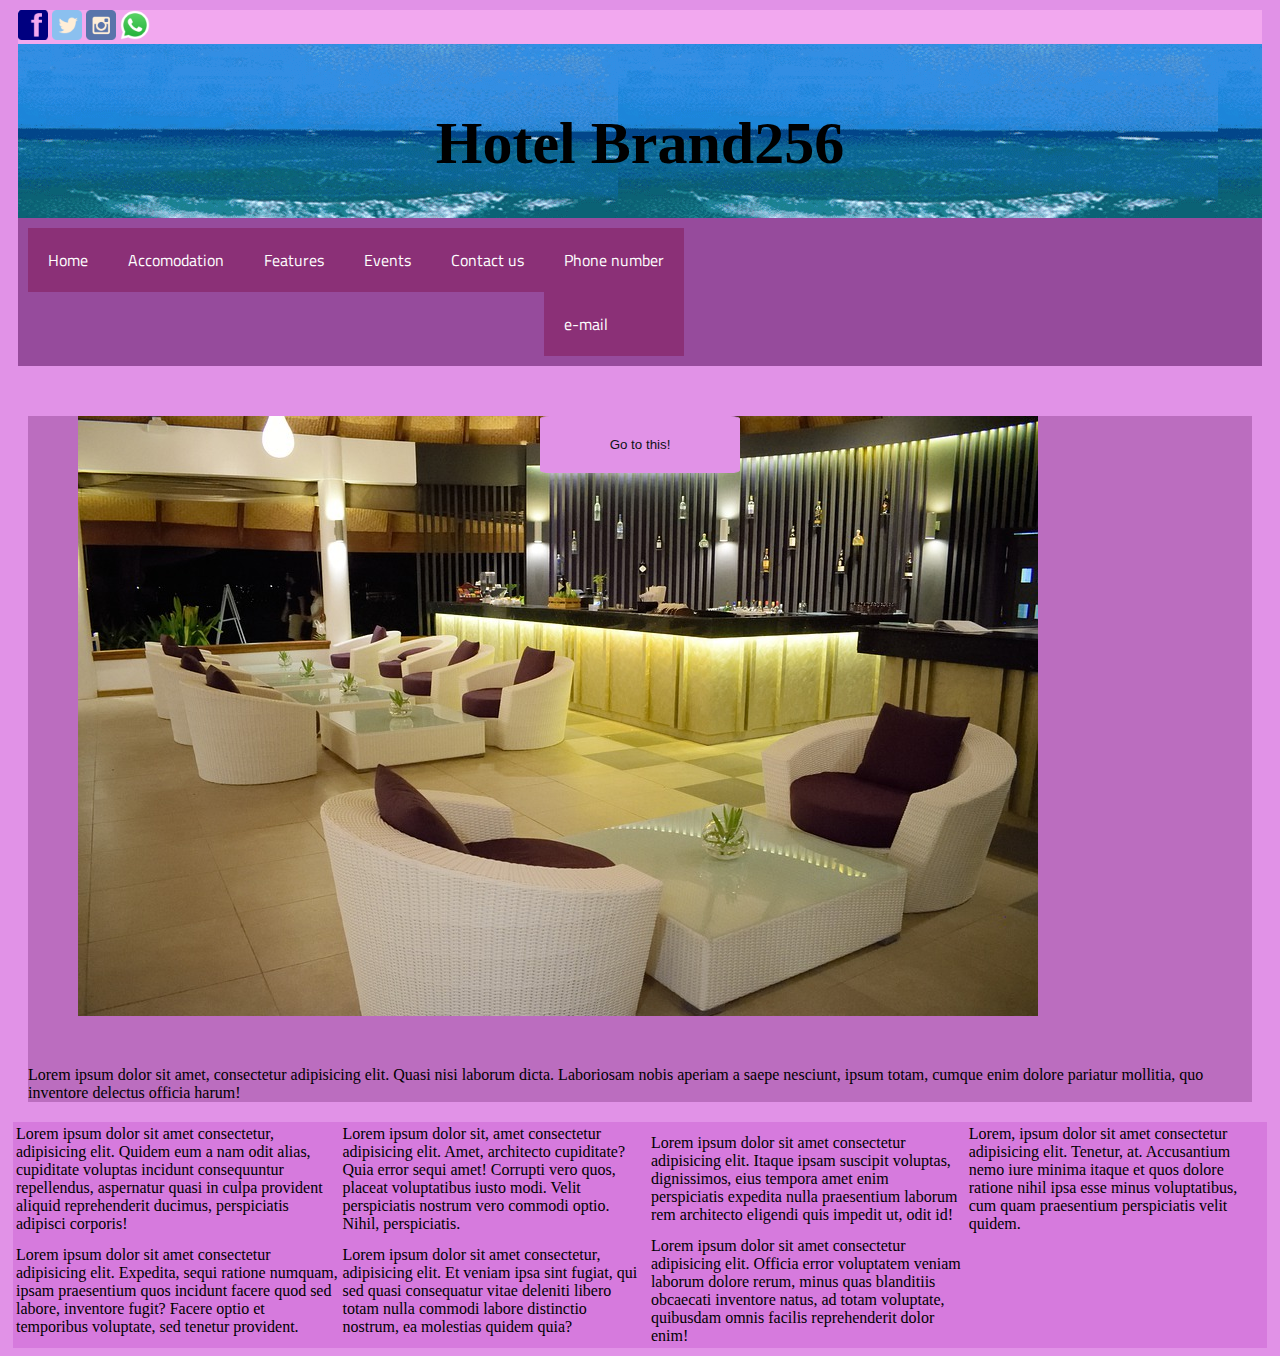
<file: unab-hotel/Index.html>
<!DOCTYPE html>
<html lang="en">
  <head>
    <meta charset="UTF-8" />
    <meta http-equiv="X-UA-Compatible" content="IE=edge" />
    <meta name="viewport" content="width=device-width, initial-scale=1.0" />
    <title>Hotel Brand256</title>
    <link rel="stylesheet" href="css/style.css" />
  </head>

  <body>
    <header>
      <div class="header-social-media">
        <img src="img/facebook-667456_640.png" alt="error de imagen" />
        <img src="img/twitter-2430933_640.png" alt="error de imagen" />
        <img src="img/instagram-2433265_640.png" alt="error de imagen" />
        <img src="img/soon-873316_640.png" alt="error de imagen" />
      </div>
      <div class="header-content">
        <div class="titulo">
          <h1>Hotel Brand256</h1>
        </div>
      </div>
      <div class="navigation">
        <nav class="menu">
          <ul>
            <li>
              <a href="Index.html">Home</a>
            </li>
            <li>
              <a href="">Accomodation</a>
              <ul>
                <li>
                  <a href="">Buy a reservation</a>
                </li>
                <li>
                  <a href="">Your reservations</a>
                </li>
                <li>
                  <a href="">¿What room can i to use?</a>
                </li>
              </ul>
            </li>
            <li>
              <a href="">Features</a>
              <ul>
                <li>
                  <a href="">Our rooms</a>
                </li>
                <li>
                  <a href="">Our prices</a>
                </li>
              </ul>
            </li>
            <li>
              <a href="">Events</a>
              <ul>
                <li>
                  <a href="">incoming events</a>
                </li>
              </ul>
            </li>
            <li>
              <a href="">Contact us</a>
            </li>
            <li>
              <a href="">Phone number</a>
              <a href="">e-mail</a>
            </li>
          </ul>
        </nav>
      </div>
    </header>
    <main>
      <!--<div class="main-image">
            <img src="img/bedroom-416062_1280.jpg" alt="error de imagen @w@">
        </div>-->
      <div class="main-content">
        <button><a href="">Go to this!</a></button>
      </div>
      <div class="main-text">
        <p>
          Lorem ipsum dolor sit amet, consectetur adipisicing elit. Quasi nisi
          laborum dicta. Laboriosam nobis aperiam a saepe nesciunt, ipsum totam,
          cumque enim dolore pariatur mollitia, quo inventore delectus officia
          harum!
        </p>
      </div>
    </main>
    <footer>
      <div class="footer-text">
        <table>
          <thead>
            <tr>
              <td>
                Lorem ipsum dolor sit amet consectetur, adipisicing elit. Quidem
                eum a nam odit alias, cupiditate voluptas incidunt consequuntur
                repellendus, aspernatur quasi in culpa provident aliquid
                reprehenderit ducimus, perspiciatis adipisci corporis!
              </td>
              <td>
                Lorem ipsum dolor sit, amet consectetur adipisicing elit. Amet,
                architecto cupiditate? Quia error sequi amet! Corrupti vero
                quos, placeat voluptatibus iusto modi. Velit perspiciatis
                nostrum vero commodi optio. Nihil, perspiciatis.
              </td>
              <td>
                Lorem ipsum dolor sit amet consectetur adipisicing elit. Itaque
                ipsam suscipit voluptas, dignissimos, eius tempora amet enim
                perspiciatis expedita nulla praesentium laborum rem architecto
                eligendi quis impedit ut, odit id!
              </td>
              <td>
                Lorem, ipsum dolor sit amet consectetur adipisicing elit.
                Tenetur, at. Accusantium nemo iure minima itaque et quos dolore
                ratione nihil ipsa esse minus voluptatibus, cum quam praesentium
                perspiciatis velit quidem.
              </td>
            </tr>
          </thead>
          <tbody>
            <tr>
              <td>
                Lorem ipsum dolor sit amet consectetur adipisicing elit.
                Expedita, sequi ratione numquam, ipsam praesentium quos incidunt
                facere quod sed labore, inventore fugit? Facere optio et
                temporibus voluptate, sed tenetur provident.
              </td>
              <td>
                Lorem ipsum dolor sit amet consectetur, adipisicing elit. Et
                veniam ipsa sint fugiat, qui sed quasi consequatur vitae
                deleniti libero totam nulla commodi labore distinctio nostrum,
                ea molestias quidem quia?
              </td>
              <td>
                Lorem ipsum dolor sit amet consectetur adipisicing elit. Officia
                error voluptatem veniam laborum dolore rerum, minus quas
                blanditiis obcaecati inventore natus, ad totam voluptate,
                quibusdam omnis facilis reprehenderit dolor enim!
              </td>
            </tr>
          </tbody>
        </table>
      </div>
    </footer>
  </body>
</html>
</file>
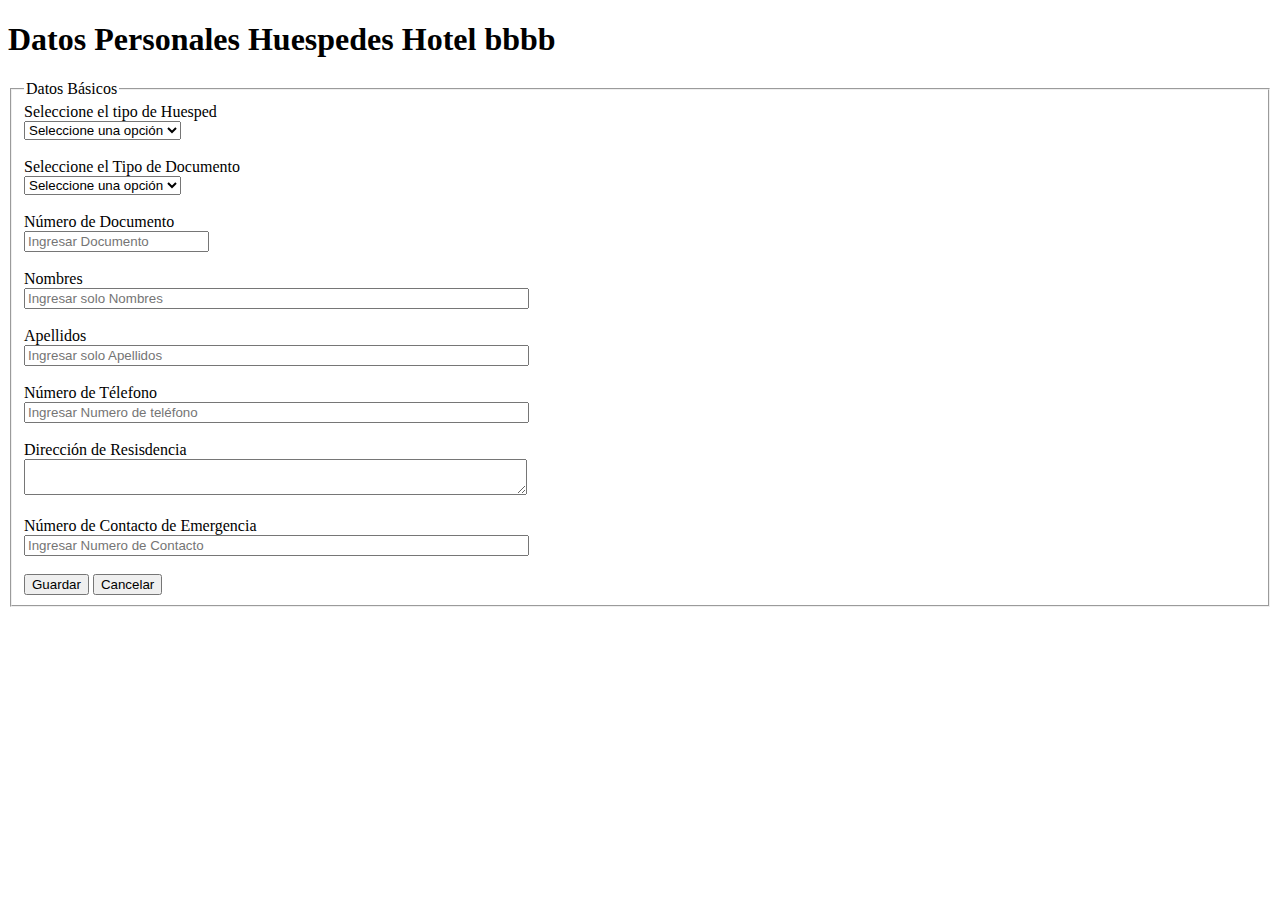
<file: unab-hotel/Reservation/Crear Huespedes.html>
<!DOCTYPE html>
<html lang="en">
  <head>
    <meta charset="UTF-8" />
    <meta http-equiv="X-UA-Compatible" content="IE=edge" />
    <meta name="viewport" content="width=device-width, initial-scale=1.0" />
    <title>Crear Huespedes</title>
  </head>
  <body>
    <section>
      <h1 id="Titulo">Datos Personales Huespedes Hotel bbbb</h1>
      <fieldset>
        <legend>Datos Básicos</legend>
        <form
          action="Registro.html"
          method="POST"
          autocomplete="on"
          tabindex="1"
        >
          <label for="">Seleccione el tipo de Huesped</label><br />
          <select name="Tipo Huesped" id="Tipo Huesped" tabindex="2" required>
              <option value="0">Seleccione una opción</option>
              <option value="1">Adulto</option>
              <option value="2">Niño</option>
              <option value="3">Infante</option>
          </select>
          <br /><br />
          <label for="">Seleccione el Tipo de Documento</label><br />
          <select name="Tipo de Documento" id="Tipo de Documento" tabindex="3" required>
              <option value="0">Seleccione una opción</option>
              <option value="1">Cédula</option>
              <option value="2">Tarjeta de Identidad</option>
              <option value="3">Registro Civil</option>
              <option value="4">Pasaporte</option>
          </select>
          <br /><br />

          <label for="">Número de Documento</label><br />
          <input
            type="number"
            id="Numero Documento"
            name="Numero Documento"
            placeholder="Ingresar Documento"
            size="60"
            tabindex="4"
            required
          />
          <br /><br />

          <label for="">Nombres</label><br />
          <input
            type="text"
            id="Nombre"
            name="Nombre"
            placeholder="Ingresar solo Nombres"
            size="60"
            tabindex="5"
            required
          />
          <br /><br />

          <label for="">Apellidos</label><br />
          <input
            type="text"
            id="Apellido"
            name="Apellido"
            placeholder="Ingresar solo Apellidos"
            size="60"
            tabindex="6"
            required
          />
          <br /><br />

          <label for="">Número de Télefono</label><br />
          <input
            type="tel"
            id="teléfono"
            name="teléfono"
            placeholder="Ingresar Numero de teléfono"
            size="60"
            tabindex="7"
            required
          />
          <br /><br />

          <label for="">Dirección de Resisdencia</label><br/>
          <textarea
            name="Dirección"
            id="Dirección"
            cols="60"
            rows="2"
            tabindex="8"
            required
          ></textarea>
          <br></br>

          <label for="">Número de Contacto de Emergencia</label><br />
          <input
            type="tel"
            id="Contacto Emergencia"
            name="Contacto Emergencia"
            placeholder="Ingresar Numero de Contacto"
            size="60"
            tabindex="9"
            required
          />
          <br /><br />

          <button type="submit" >Guardar</button>
          <button type="reset" >Cancelar</button>
        </form>
      </fieldset>
    </section>
  </body>
</html>
</file>
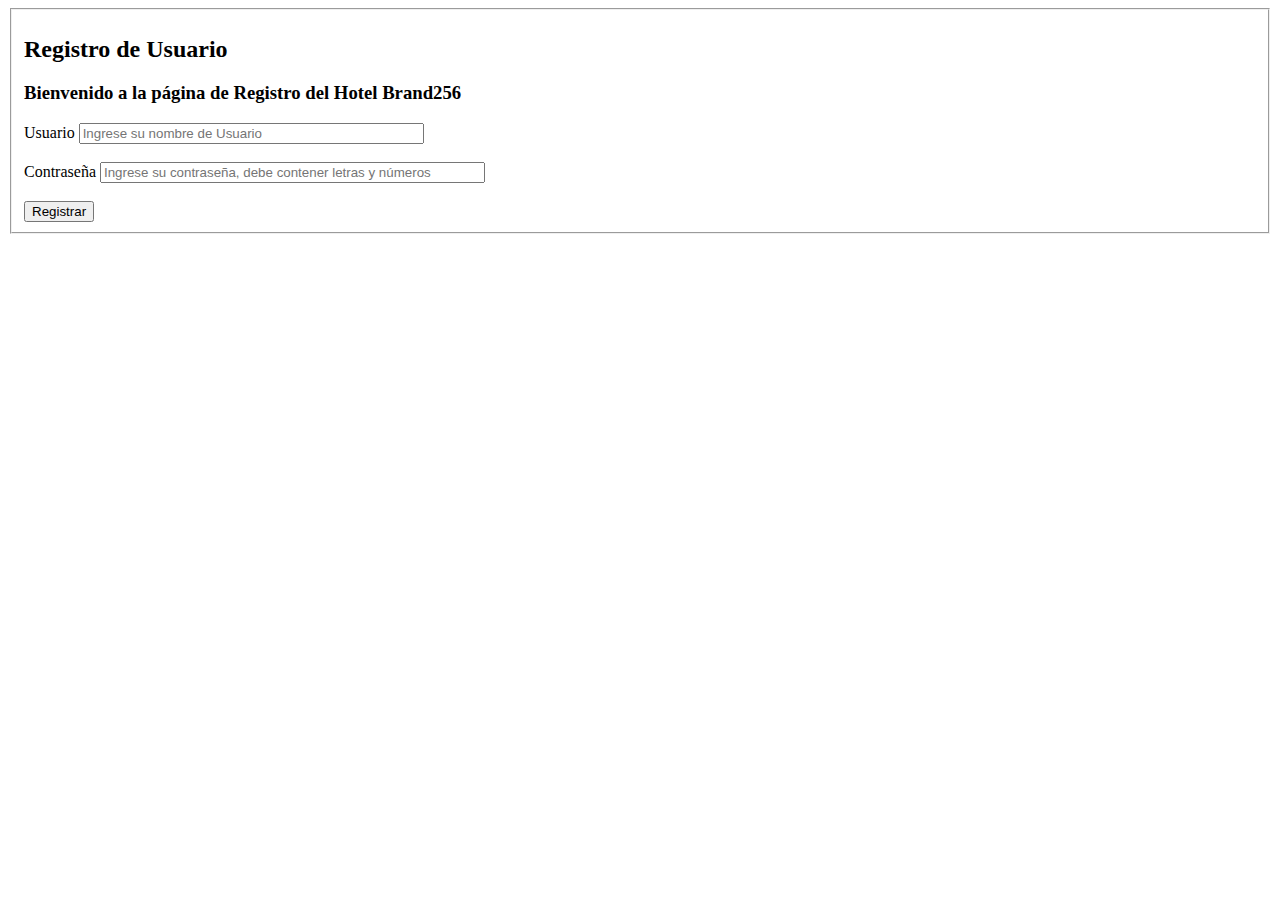
<file: unab-hotel/Reservation/Registro.html>
<!DOCTYPE html>
<html lang="en">
  <head>
    <meta charset="UTF-8" />
    <meta http-equiv="X-UA-Compatible" content="IE=edge" />
    <meta name="viewport" content="width=device-width, initial-scale=1.0" />
    <title>Registro</title>
    <!--<link rel="stylesheet" href="css/style.css" />-->
  </head>
  <body>
    <div>
      <form action="servicio_registro.html" method="POST" autocomplete="on">
        <input type="hidden" id="Cédula" name="Cédula" value="600" />
        <!--<div class="div1">
          <img
            src="https://robinsonhd.com/wp-content/uploads/2019/09/img-2-hoteles-lobbies.jpg"
            width="1540"
            height="660"
          />
        </div>-->

        <section>
          <fieldset class="fondo">
            <h2 class="negrilla">Registro de Usuario</h2>
            <label for=""
              ><h3>
                Bienvenido a la página de Registro del Hotel Brand256
              </h3></label
            >
            <label class="negrilla">Usuario</label>
            <input
              class="dato_usuario"
              type="email"
              id="Usuario"
              name="Usuario"
              size="40"
              placeholder="Ingrese su nombre de Usuario "
              tabindex="1"
              required
            />
            <br /><br />
            <label class="negrilla">Contraseña</label>
            <input
              type="password"
              id="password"
              name="Pasword"
              size="45"
              placeholder="Ingrese su contraseña, debe contener letras y números"
              tabindex="2"
            />
            <br /><br />
            <button type="submit" tabindex="3">Registrar</button>
          </fieldset>
        </section>
      </form>
    </div>
  </body>
</html>
</file>
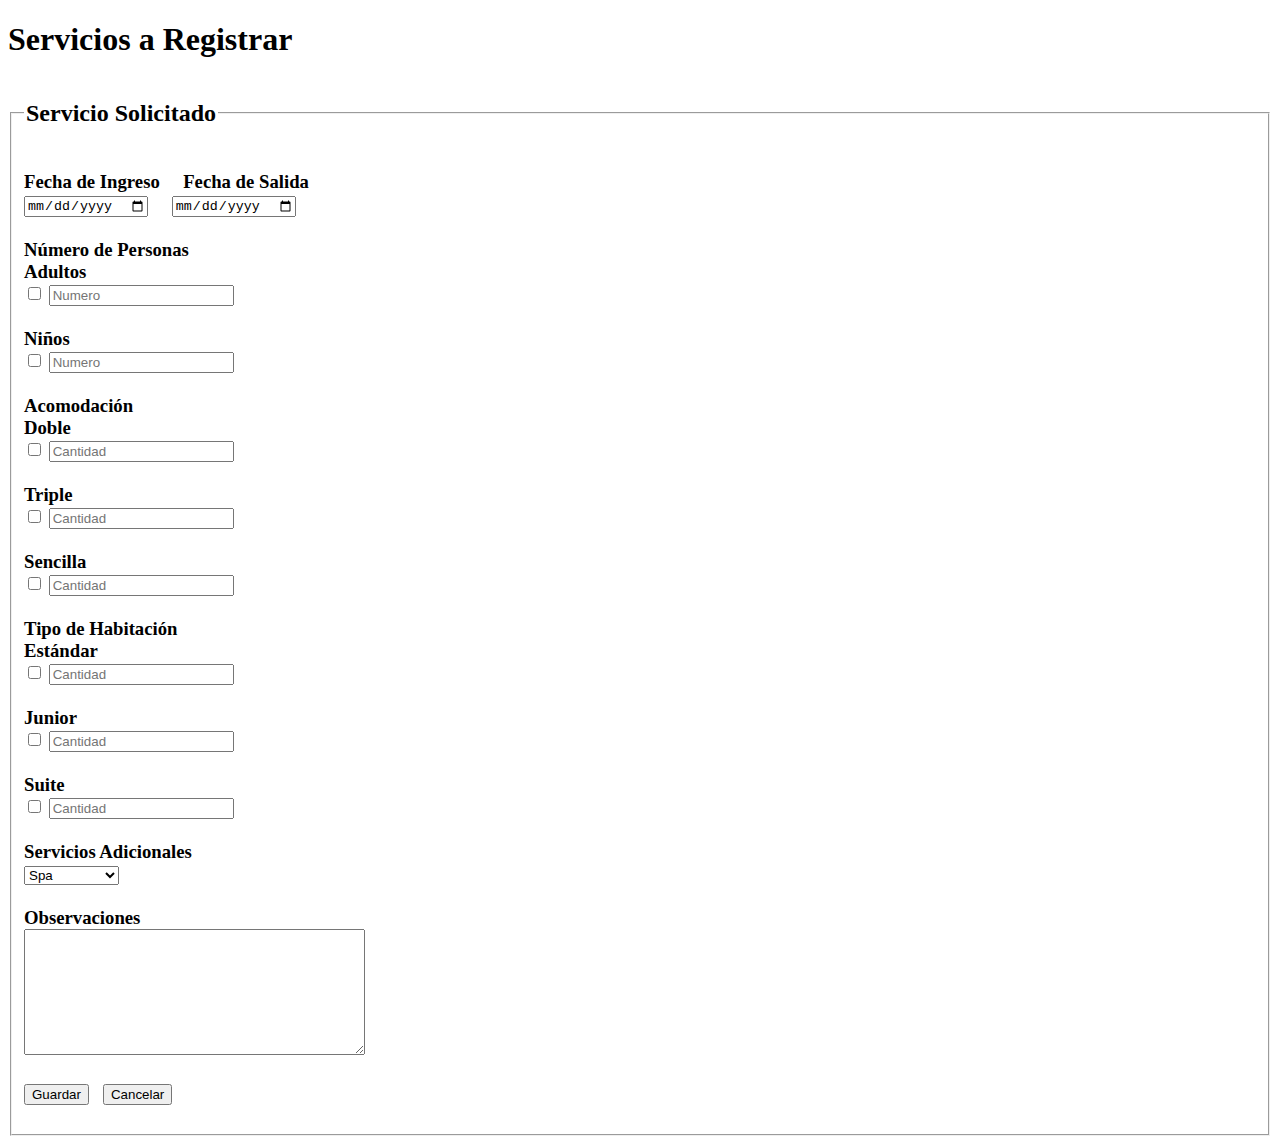
<file: unab-hotel/Reservation/servicio_registro.html>
<!DOCTYPE html>
<html lang="en">
  <head>
    <meta charset="UTF-8" />
    <meta http-equiv="X-UA-Compatible" content="IE=edge" />
    <meta name="viewport" content="width=device-width, initial-scale=1.0" />
    <title>Servicios Registro</title>
  </head>

  <body>
    <header><h1 id="Título">Servicios a  Registrar</h1></header>
    
    
    <form action="Crear Huespedes.html" method="POST">
      <input type="hidden" id="Cédula" name="Cédula" value="600">

      <section>
      <fieldset>  
        <legend><h2> Servicio Solicitado </h2></legend>
      

      <label  for="fecha Ingreso"><h3>Fecha de Ingreso</label> &nbsp; &nbsp; 
     
      <label for="Fecha Salida">Fecha de Salida</label><br />
      <input
        type="date"
        id="Fecha"
        name="Fecha de Ingreso"
        size="60"
        placeholder="Fecha de Ingreso"
        tabindex="1"
        required
      />

      &nbsp; &nbsp;
      <input
        type="date"
        id="Fecha"
        name="Fecha de Salida"
        size="60"
        placeholder="Fecha de Salida"
        tabindex="2"
        required
      />
      <br /><br />

      <label class="Título" for="Número Personas">Número de Personas</label> <br />
      <label for="Adultos">Adultos</label><br />
      <input
        type="checkbox"
        id="Adultos"
        name="Tipo de Persona"
        tabindex="3"
        required
      />
      
      <input
        type="number"
        id="Número Adultos"
        name="Número Adultos"
        size="10"
        placeholder="Numero"
        tabindex="4"
        required
      />
      <br /><br />

      <label for="Niños">Niños</label><br />
      <input
        type="checkbox"
        id="Niños"
        name="Tipo de Persona"
        tabindex="5"
        required
      />
      <input
        type="number"
        id="Número Niños"
        name="Número Niños"
        size="10"
        placeholder="Numero"
        tabindex="6"
        required
      />
      <br /><br />

      <label class="Título" for="Acomodación">Acomodación</label><br />
      <label for="Doble">Doble</label><br />
      <input
        type="checkbox"
        id="Doble"
        name="Acomodación"
        tabindex="7"
        required
      />
      <input
        type="number"
        id="Número Habitaciones"
        name="Número Habotaciones"
        placeholder="Cantidad"
        size="10"
        tabindex="8"
        required
      />
      <br /><br />

      <label for="Triple">Triple</label><br />
      <input
        type="checkbox"
        id="Triple"
        name="Acomodación"
        tabindex="9"
        required
      />
      <input
        type="number"
        id="Número Habitaciones"
        name="Número Habotaciones"
        placeholder="Cantidad"
        size="10"
        tabindex="10"
        required
      />
      <br /><br />

      <label for="Sencilla">Sencilla</label><br />
      <input
        type="checkbox"
        id="Sencilla"
        name="Acomodación"
        tabindex="11"
        required
      />
      <input
        type="number"
        id="Número Habitaciones"
        name="Número Habotaciones"
        placeholder="Cantidad"
        size="11"
        tabindex="12"
        required
      />
      <br><br>
      <label class="Título" for="Tipo Habitación">Tipo de Habitación</label><br />
      
      <label for="Estándar">Estándar</label><br />
      <input
      
        type="checkbox"
        id="Estándar"
        name="Tipo Habitación"
        tabindex="13"
        
      />
      <input
        type="number"
        id="Número Habitaciones"
        name="Número Habitaciones"
        placeholder="Cantidad"
        size="10"
        tabindex="14"
        
      />
      <br /><br />

      <label for="Junior">Junior</label><br />
      <input
      
        type="checkbox"
        id="Junior"
        name="Tipo de Habitación"
        tabindex="15"
        
      />
      <input
        type="number"
        id="Número Habitaciones"
        name="Número Habotaciones"
        placeholder="Cantidad"
        size="10"
        tabindex="16"
         
      />
       <br><br>

       <label for="Suite">Suite</label><br />
      <input
        type="checkbox"
        id="Suite"
        name="Tipo de Habitación"
        tabindex="17" 
        
      />
      <input
        type="number"
        id="Número Habitaciones"
        name="Número Habotaciones"
        placeholder="Cantidad"
        size="10"
        tabindex="18"
        
        />
        <br><br/>
        <Label for="Servicios">Servicios Adicionales</Label><br>
      <select name="Servicios" id="Servicios" tabindex="19">
      
    
      <option value="Spa" >Spa</option>
      <option value="Restaurante" >Restaurante</option>
      </select><br><br>
      <label for="Observaciones">Observaciones</label><br>
      <textarea name="Observaciones" id="Observaciones" cols="40" rows="8"></textarea>


      <br /><br />
      <button type="submit">Guardar</button> &nbsp;
      <button type="reset">Cancelar</button>
      </fieldset>
     </section>
    </form>
  </body>
</html>
</file>
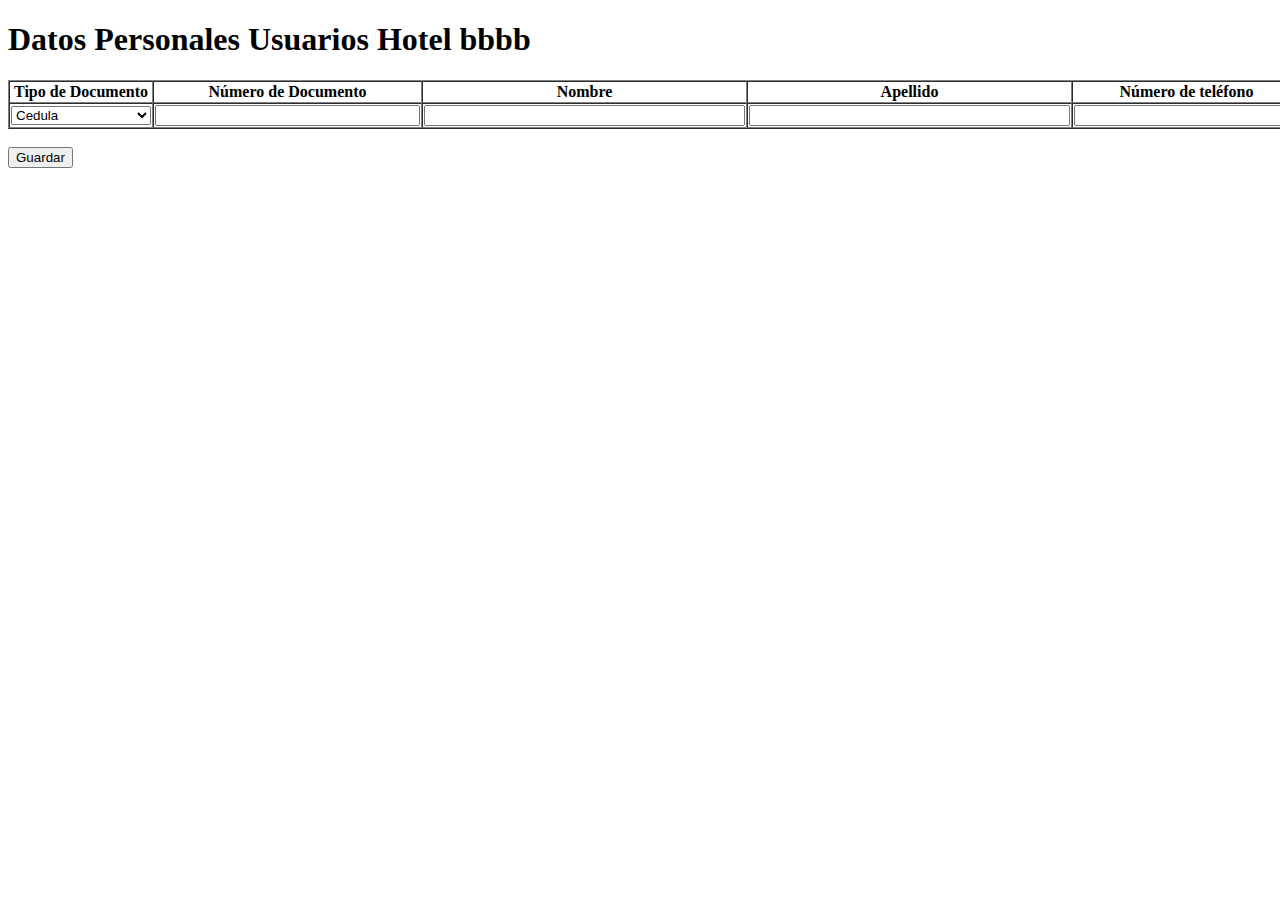
<file: unab-hotel/Reservation/Reservation_editado/Datos_Usuarios_Editar.html>
<!DOCTYPE html>
<html lang="en">
  <head>
    <meta charset="UTF-8" />
    <meta http-equiv="X-UA-Compatible" content="IE=edge" />
    <meta name="viewport" content="width=device-width, initial-scale=1.0" />
    <title>Datos Usuarios</title>
  </head>

  <body>
    <section>
      <h1 id="Titulo">Datos Personales Usuarios Hotel bbbb</h1>
   
    <form action="Registro.html" method="POST" autocomplete="off">
      <table border="1" cellspacing="0" whidth="70%">
        <thead>
            <tr>
                <th width="10%" >Tipo de Documento</th>
                <th width="5%" >Número de Documento</th>
                <th width="15%" >Nombre</th>
                <th width="15%" >Apellido</th>
                <th width="15%" >Número de teléfono</th>
                <th width="20%" >e-mail</th>
                <th width="5%"> Adulto/Niño <br>
                </tr>
        </thead>
        <tbody>
            <tr>
                <td><select name="Tipo Documento" id="Tipo Documento"><option value="Cedula">Cedula</option><option value="Tarjeta">Tarjeta de Identidad</option><option value="Registro Civil">Registro Civil</option></select></td>
                <td><input type="telf" id="Documento" name="Documento" size="30" required></td>
                <td><input type="text" id="nombre" name="Nombre"  size="37" required> </td>
                <td><input type="text" id="Apellido" name="Apellido" size ="37" required ></td>
                <td><input type="tel"  id="teléfono" name="teléfono" size="25" required ></td>
                <td><input type="email" id="email"  name="email" placeholder="Ingrese su correo electrónico" size="35"></td>
                <td align="center"><input type="radio" id="Edad" name="Edad" size="10%" ><input type="radio" id="Edad" name="Edad" size="10%" >  </td>
            </tr>

        </tbody>
      </table>
    </section>
    </form> <br>
    <button type="submit">Guardar</button>
  </body>
</html>
</file>
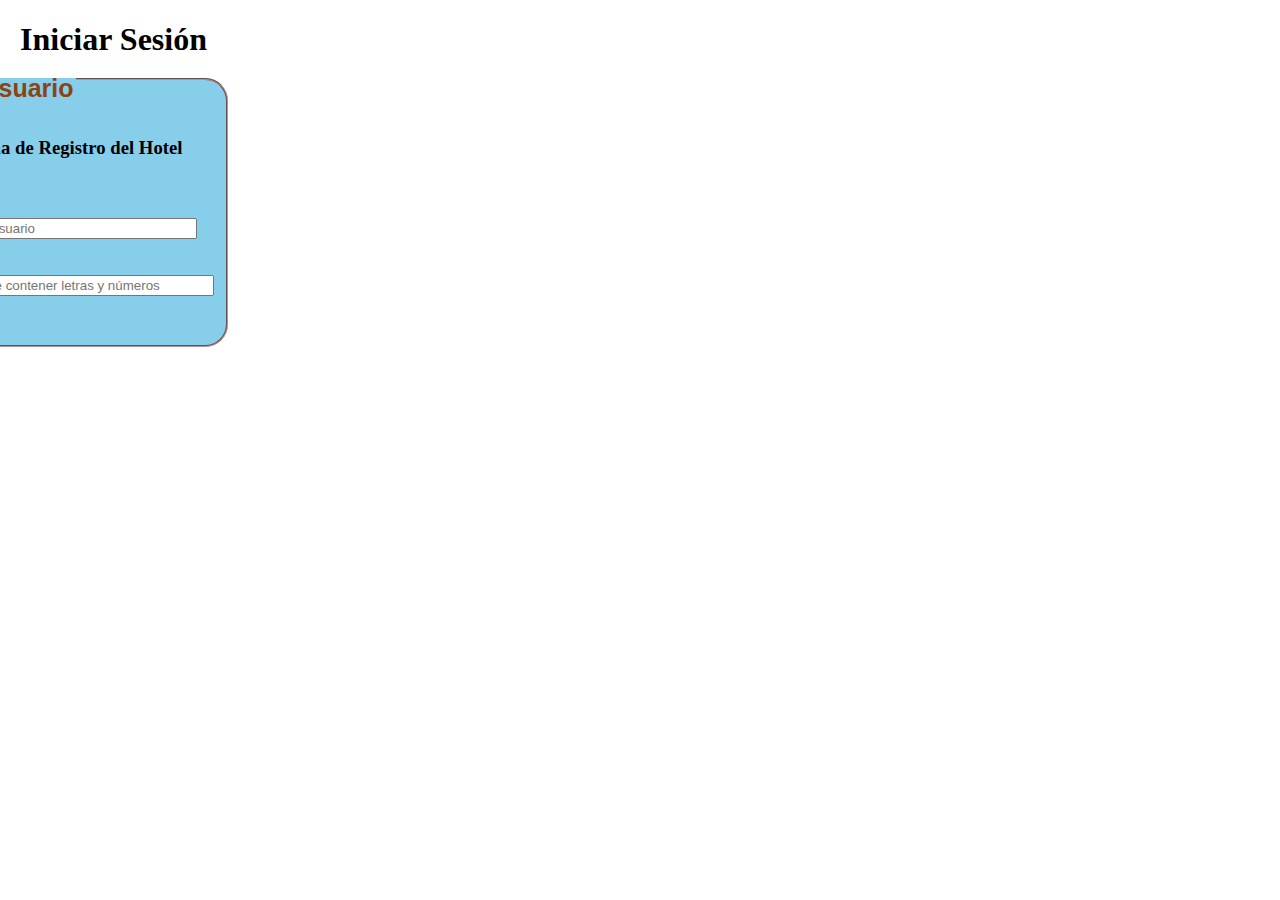
<file: unab-hotel/Reservation/Reservation_editado/Registro_para_editar.html>
<!DOCTYPE html>
<html lang="en">
  <head>
    <meta charset="UTF-8" />
    <meta http-equiv="X-UA-Compatible" content="IE=edge" />
    <meta name="viewport" content="width=device-width, initial-scale=1.0" />
    <title>Registro</title>
    <link rel="stylesheet" href="css/style.css" />
  </head>

  <body>
    <header><h1 id="Titulo">Iniciar Sesión</h1></header>
    <form action="servicio_registro.html" method="POST" autocomplete="on">
      <input type="hidden" id="Cédula" name="Cédula" value="600" />
      <section>
        <fieldset class="fondo">
          <legend><h2>Registro de Usuario</h2></legend>
          <label for=""
            ><h3>
              Bienvenido a la página de Registro del Hotel Brand256
            </h3></label
          >
          <label class="negrilla">Usuario</label>
          <input
            class="dato_usuario"
            type="email"
            id="Usuario"
            name="Usuario"
            size="40"
            placeholder="Ingrese su nombre de Usuario "
            tabindex="1"
            required
          />
          <br /><br />
          <label class="negrilla">Contraseña</label>
          <input
            type="password"
            id="password"
            name="Pasword"
            size="45"
            placeholder="Ingrese su contraseña, debe contener letras y números"
            tabindex="2"
          />
          <br /><br />
          <button type="submit" tabindex="3">Registrar</button>
        </fieldset>
      </section>
    </form>
  </body>
</html>
</file>
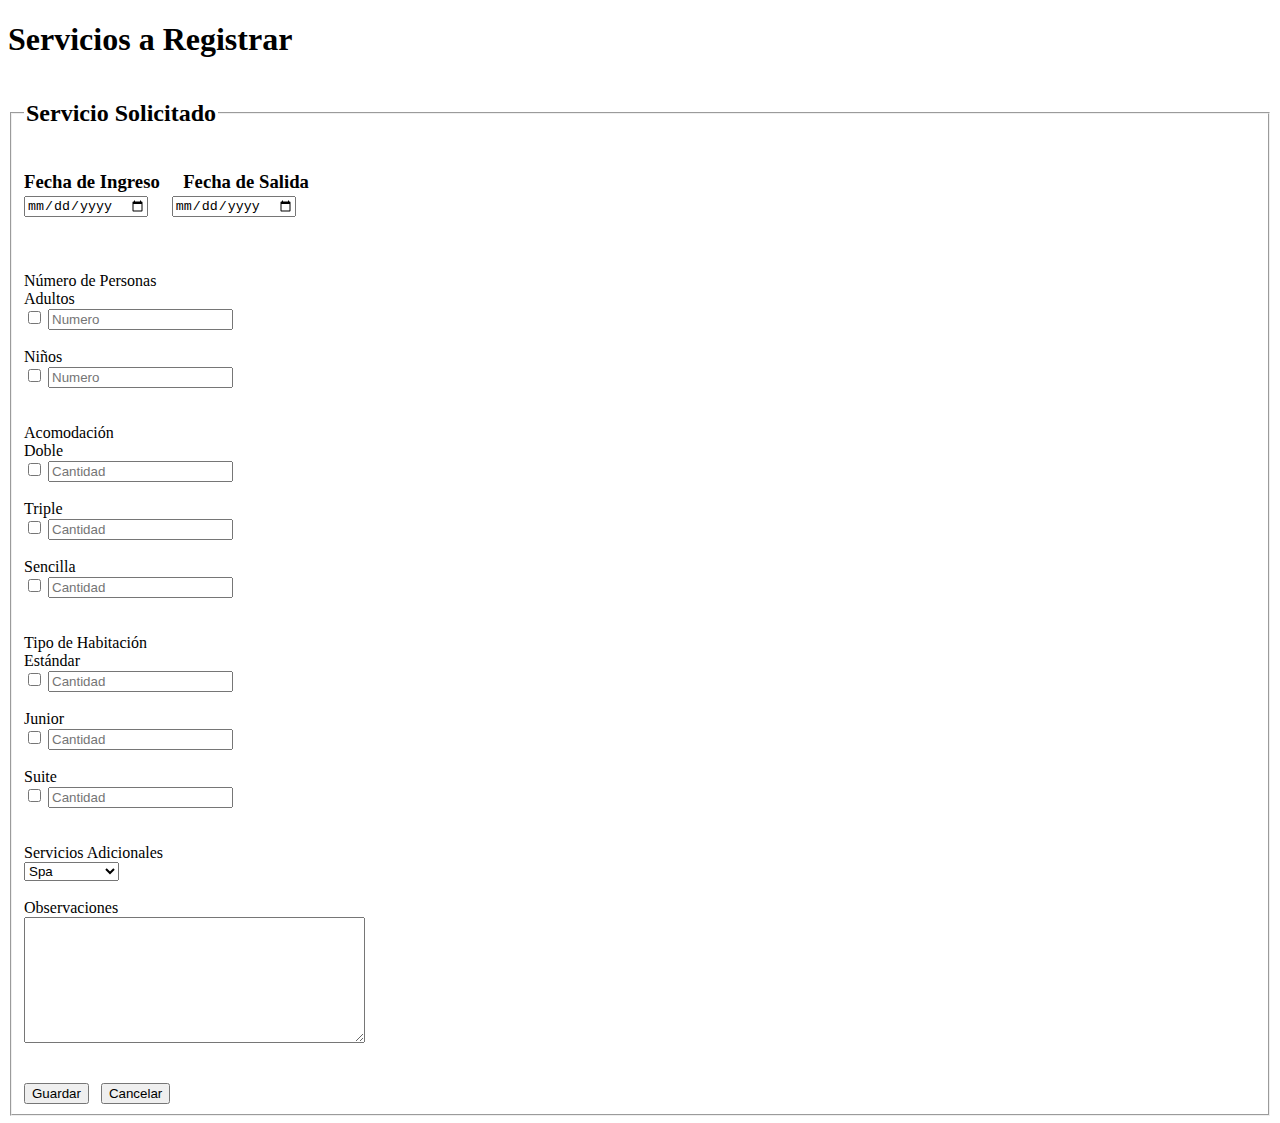
<file: unab-hotel/Reservation/Reservation_editado/servicio_registro_Editado.html>
<!DOCTYPE html>
<html lang="en">
  <head>
    <meta charset="UTF-8" />
    <meta http-equiv="X-UA-Compatible" content="IE=edge" />
    <meta name="viewport" content="width=device-width, initial-scale=1.0" />
    <title>Servicios Registro</title>
  </head>

  <body>
    <header><h1 id="Título">Servicios a  Registrar</h1></header>
        
    <form action="/Registro" method="POST" autocomplete="off">
      <input type="hidden" id="Cédula" name="Cédula" value="600">

      <section>
      <fieldset>  
        <legend><h2> Servicio Solicitado </h2></legend>
      
<div>
      <label  for="fecha Ingreso"><h3>Fecha de Ingreso</label> &nbsp; &nbsp; 
     
      <label for="Fecha Salida">Fecha de Salida</label><br />
      <input
        type="date"
        id="Fecha"
        name="Fecha de Ingreso"
        size="60"
        placeholder="Fecha de Ingreso"
        tabindex="1"
        required
      />

      &nbsp; &nbsp;
      <input
        type="date"
        id="Fecha"
        name="Fecha de Salida"
        size="60"
        placeholder="Fecha de Salida"
        tabindex="2"
        required
      />
    </div>
      <br /><br />
<div>
      <label class="Título" for="Número Personas">Número de Personas</label> <br />
      <label for="Adultos">Adultos</label><br />
      <input
        type="checkbox"
        id="Adultos"
        name="Tipo de Persona"
        tabindex="3"
        required
      />
      
      <input
        type="number"
        id="Número Adultos"
        name="Número Adultos"
        size="10"
        placeholder="Numero"
        tabindex="4"
        required
      />
      <br /><br />

      <label for="Niños">Niños</label><br />
      <input
        type="checkbox"
        id="Niños"
        name="Tipo de Persona"
        tabindex="5"
        required
      />
      <input
        type="number"
        id="Número Niños"
        name="Número Niños"
        size="10"
        placeholder="Numero"
        tabindex="6"
        required
      />
    </div>
      <br /><br />
<div>
      <label class="Título" for="Acomodación">Acomodación</label><br />
      <label for="Doble">Doble</label><br />
      <input
        type="checkbox"
        id="Doble"
        name="Acomodación"
        tabindex="7"
        required
      />
      <input
        type="number"
        id="Número Habitaciones"
        name="Número Habotaciones"
        placeholder="Cantidad"
        size="10"
        tabindex="8"
        required
      />
      <br /><br />

      <label for="Triple">Triple</label><br />
      <input
        type="checkbox"
        id="Triple"
        name="Acomodación"
        tabindex="9"
        required
      />
      <input
        type="number"
        id="Número Habitaciones"
        name="Número Habotaciones"
        placeholder="Cantidad"
        size="10"
        tabindex="10"
        required
      />
      <br /><br />

      <label for="Sencilla">Sencilla</label><br />
      <input
        type="checkbox"
        id="Sencilla"
        name="Acomodación"
        tabindex="11"
        required
      />
      <input
        type="number"
        id="Número Habitaciones"
        name="Número Habotaciones"
        placeholder="Cantidad"
        size="11"
        tabindex="12"
        required
      />
    </div>
      <br><br>
    <div class="div2">
      <label class="Título" for="Tipo Habitación">Tipo de Habitación</label><br />
      
      <label for="Estándar">Estándar</label><br />
      <input
      
        type="checkbox"
        id="Estándar"
        name="Tipo Habitación"
        tabindex="13"
        
      />
      <input
        type="number"
        id="Número Habitaciones"
        name="Número Habitaciones"
        placeholder="Cantidad"
        size="10"
        tabindex="14"
        
      />
      <br /><br />

      <label for="Junior">Junior</label><br />
      <input
      
        type="checkbox"
        id="Junior"
        name="Tipo de Habitación"
        tabindex="15"
        
      />
      <input
        type="number"
        id="Número Habitaciones"
        name="Número Habotaciones"
        placeholder="Cantidad"
        size="10"
        tabindex="16"
         
      />
       <br><br>

       <label for="Suite">Suite</label><br />
      <input
        type="checkbox"
        id="Suite"
        name="Tipo de Habitación"
        tabindex="17" 
        
      />
      <input
        type="number"
        id="Número Habitaciones"
        name="Número Habotaciones"
        placeholder="Cantidad"
        size="10"
        tabindex="18"
        
        />
      </div>
        <br><br/>

        <div>
        <Label for="Servicios">Servicios Adicionales</Label><br>
      <select name="Servicios" id="Servicios" tabindex="19">
      
    
      <option value="Spa" >Spa</option>
      <option value="Restaurante" >Restaurante</option>
    </div>
      </select><br><br>
      <div>
      <label for="Observaciones">Observaciones</label><br>
      <textarea name="Observaciones" id="Observaciones" cols="40" rows="8"></textarea>
    </div>

      <br /><br />
      <div>
      <button type="submit">Guardar</button> &nbsp;
      <button type="reset">Cancelar</button>
    </div>
      </fieldset>
     </section>
    </form>
  </body>
</html>
</file>
<file: unab-hotel/css/style.css>
@font-face {
    font-family: 'titillium-web';
    src: url(../font/TitilliumWeb-Regular.ttf);
}
h1{
    font-family:'Georgia';
    font-size: 60px ;
    text-align: center;
    text-shadow: rgb(226, 43, 43);
}
body{
    background-color: #e192e7;
    /*background-image: url(../img/gif.gif);*/
}
header{
    background-color: whitesmoke;
    margin: 10px;
}
.header-social-media img{
    width: 30px;
}
.header-social-media{
    background-color: #f097edd2;
}
.header-content{
    background-image: url(../img/gif.gif);
}
.header-content .titulo h1{
    text-align: center;
    
    /*text-transform:uppercase;*/
}
.header-content .unab img{
    width: 100px;
    margin: 10px 10px 10px 10px;
    top:0;
}
.unab{
    width: 0%;
}
.titulo{
    width: 100%;
    padding-top: 25px;
}
.header-content{
    display: flex;
}
.navigation{
    background-color: #964b9c;
    padding: 10px;
    margin-bottom: 10px;
}
main{
    background-color:rgba(136, 60, 136, 0.418);
    margin: 20px;
}
footer{
    margin: 5px;
    background-color: #d67add;
}
.menu{
    width:100%;
}
.menu ul{
    display: flex;
    list-style: none;
    padding: 0;
    margin: 0;
}
.menu a{
    display: block;
    background-color: #8b3077;
    color: #FFF;
    padding: 20px;
    text-decoration: none;
    font-family: 'titillium-web';
}
.menu a:hover{
    background-color: #d67add;
    color: rgba(179, 16, 138, 0.575);
    color: white;
}
.menu ul li ul{
    display: none;
}
.menu li:hover ul{
    display: block;
}
.main-content button{
    border: 1px solid #e192e7;
    padding: 20px;
    background-color: #e192e7;
    border-radius: 5%;
    width: 200px;
}
.main-content{
    background-image: url(../img/within-3113211_960_720.jpg);
    height: 600px;
    /*width: 500%;*/
    margin: 50px;
    text-align: center;
    background-repeat: no-repeat;
}
.main-content button a{
    text-decoration: none;
}
.main-content button a:visited{
    color: rgb(15, 18, 22);
}
.navigation{

}
</file>
<file: unab-hotel/Reservation/Reservation_editado/css/style.css>
*{  margin-left: 5px; 
}

h2 {
  font-family: Verdana, Geneva, Tahoma, sans-serif;
  color:saddlebrown;
  text-align: left;
  font-size: 25px;
  margin-top:3mm;
  margin-block-end: -2mm;
  
}

fieldset {
  position:absolute;
  border-radius: 6mm;
  size: 50px;
  right: 1050px;
  top: 100px;
  border-color: rosybrown;
  margin-top: -10mm;
  z-index:10;
}
.fondo {
  background-color: skyblue;
}
.negrilla {
  font-style: italic;
  font-weight: bold;
}
button {
  border-radius: 1mm;
  border-bottom-style: outset;
  color: whitesmoke;
  background-color: seagreen;
}
.dato_usuario {
  position: relative;
  left: 6mm;
}

.div1{
  position:relative;
  size: 100%;
  width: 1540px;
  height: 660px;
  z-index: -2;
}

.div2{
  position: relative;
  right: ;
}
</file>
